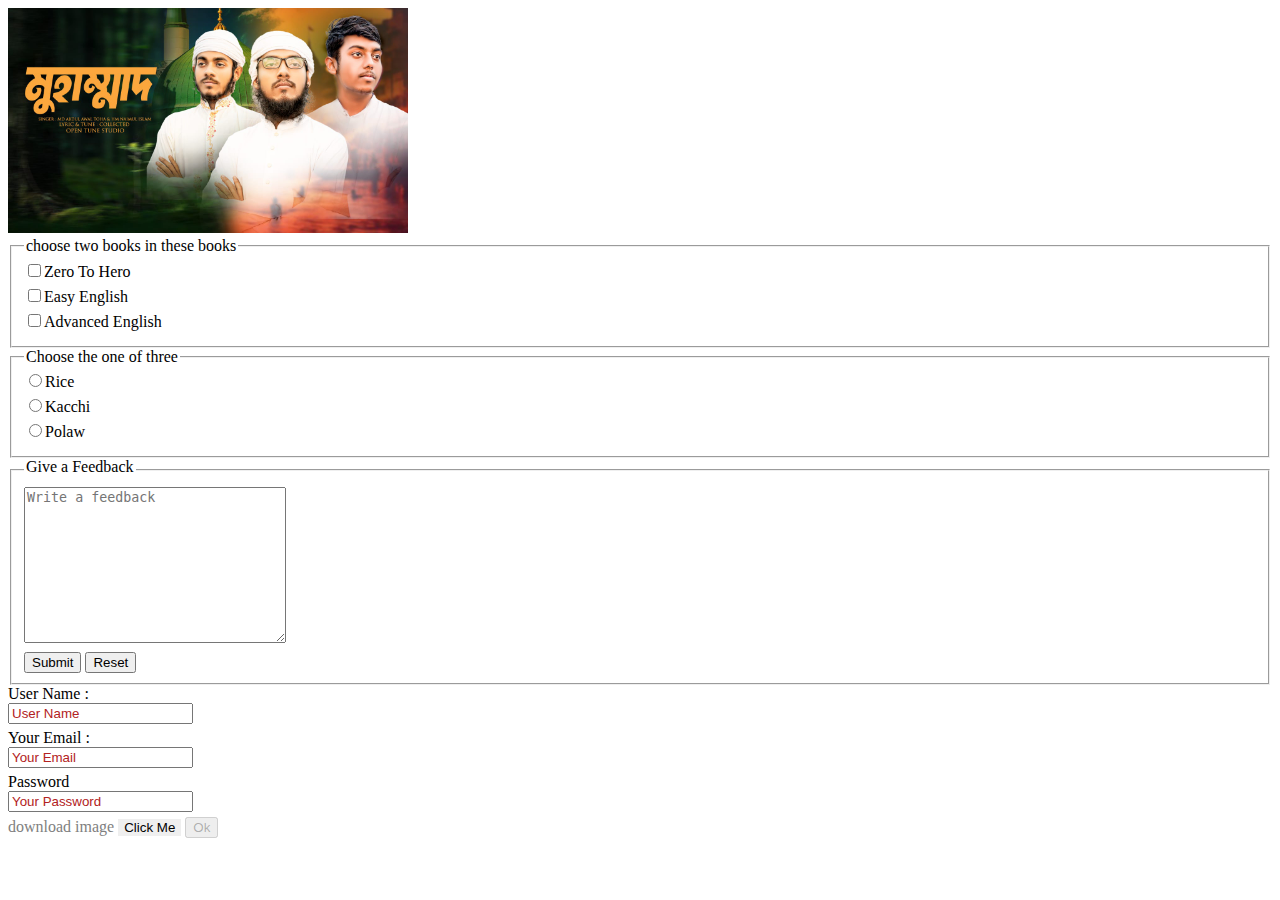
<file: practice.html>
<!DOCTYPE html>
<html lang="en">
<head>
    <meta charset="UTF-8">
    <meta name="viewport" content="width=device-width, initial-scale=1.0">
    <title>Practice Milestone-1 </title>
    <style>
        a{
            color: gray;
            text-decoration: none;
        }
        input:hover{
            
            background-color: yellowgreen;
        }
        fieldset label{
            display: block;
           
            margin-bottom: 5px;
        }

        #second input{
            display: block;
            margin-bottom: 5px;
        }
        input::placeholder{
            color: firebrick;
        }
        
    </style>
</head>

<body>

    <a target="_blank" href="https://youtu.be/oaK1M0ZnIGw?si=chOtMdNti3T2axTB"><img src="images/WhatsApp Image 2025-04-23 at 13.57.41_c54f274a.jpg" width="400px" alt=""></a>

    <section>
        <form id="first">
            <fieldset>
                <legend>choose two books in these books</legend>
                <label for="books">
                    <input type="checkbox" name="books" id="books">Zero To Hero
                </label>
                <label for="book">
                    <input type="checkbox" name="books" id="book">Easy English
                </label>
                <label for="look">
                    <input type="checkbox" name="books" id="look">Advanced English
                </label>
            </fieldset>
    
            <fieldset>
                <legend>Choose the one of three</legend>
                <label for="rice">
                    <input type="radio" name="b" id="rice">Rice
                </label>
                <label for="kacchi">
                    <input type="radio" name="b" id="kacchi">Kacchi
                </label>
                <label for="polaw">
                    <input type="radio" name="b" id="polaw">Polaw
                </label>
                
            </fieldset>
            <fieldset>
                
                <legend id="comment"><label for="comment">Give a Feedback</label></legend>
                <label for="comment">
                    <textarea placeholder="Write a feedback" name="" id="comment" cols="30" rows="10"></textarea>
                </label>
                <input type="submit" value="Submit">
                <input type="reset" value="Reset">
            </fieldset>
        </form>
        <div>
            <form id="second">
                <label> User Name :
                    <input type="text" placeholder="User Name">
                </label>
                <label for="Email"> Your Email : 
                    <input type="email" name="" placeholder="Your Email" id="Email">
                </label>
                <label for="Password"> Password
                    <input type="password" placeholder="Your Password" name="" id="Password">
                </label>
            </form>
        </div>

        <div>
        <a href="images/facebook.png" download="f">download</a>
        <a target="_blank" href="images/css.png">image</a>
        <button style="border: none;" title="Click Me">Click Me</button>
        <button disabled>Ok</button>
        </div>
    </section>


    <!-- section#5th-part>div.container>div.first>h2+p^div.boxes>div.first-box>div.image-container>img^div.first>h2+p+a^^div.second-box>div.image-container>img^div.second>h2+p+a^^div.third-box>div.image-container>img^div.third>h2+p+a^^div.fourth-box>div.image-container>img^div.fourth>h2+p+a -->
</body>
</html>
</file>
